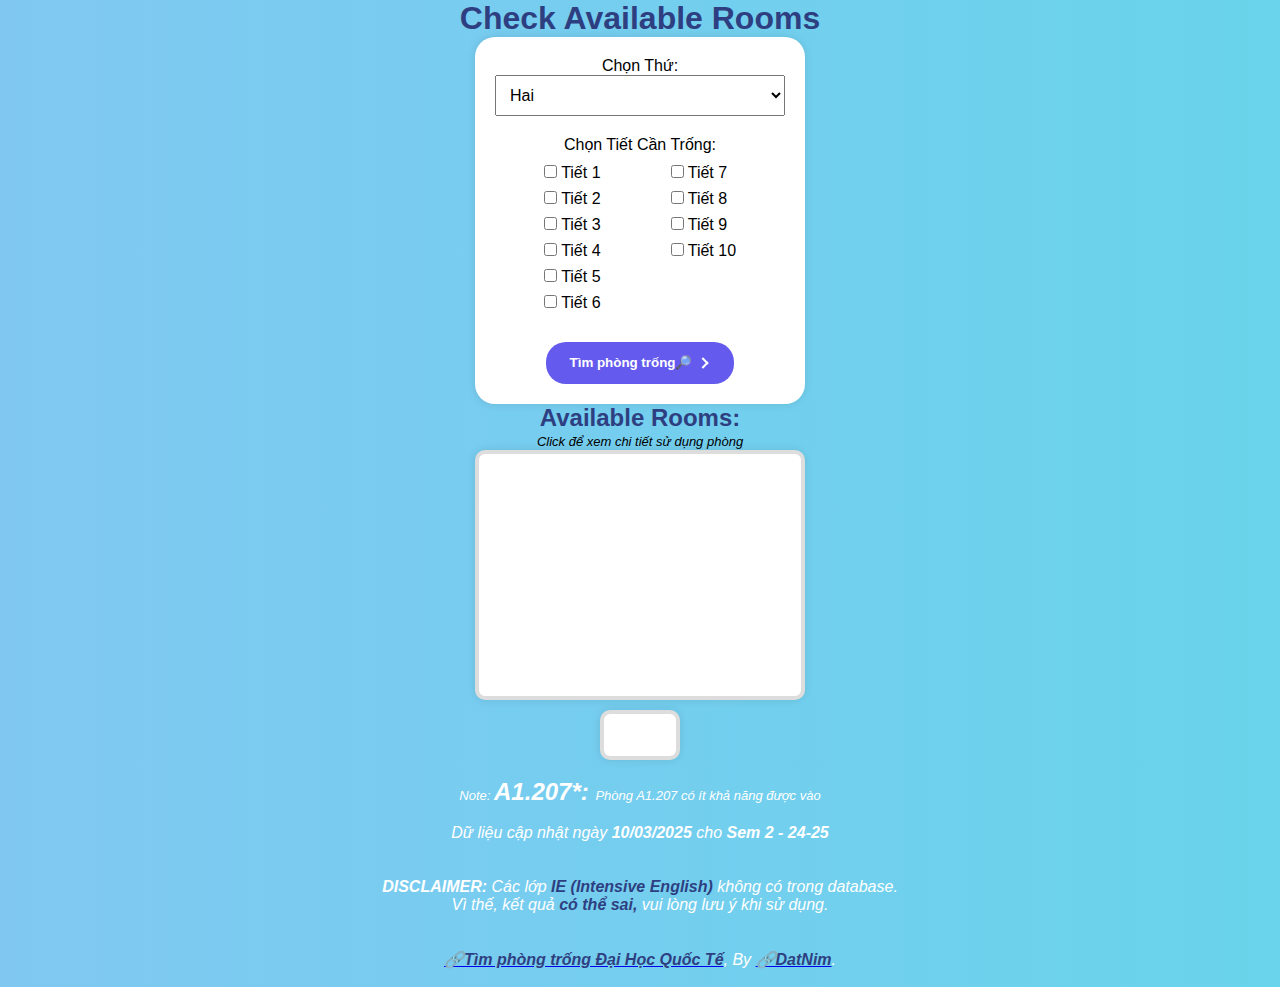
<file: index.html>
<!DOCTYPE html>
<html lang="en">
<head>
    <!-- Google tag (gtag.js) -->
<script async src="https://www.googletagmanager.com/gtag/js?id=G-6KB0S7X7TV"></script>
<script>
  window.dataLayer = window.dataLayer || [];
  function gtag(){dataLayer.push(arguments);}
  gtag('js', new Date());

  gtag('config', 'G-6KB0S7X7TV');
</script>
    <meta charset="UTF-8">
    <meta name="viewport" content="width=device-width, initial-scale=1.0">
    <title>IU Room Availability Checker</title>
    <link rel="stylesheet" href="assets/styles.css"> <!-- Load CSS -->
</head>
<body>
    <h1 style="color: #2e3f81; ">Check Available Rooms</h1>



    <form id="roomForm">
        <!-- Chọn Thứ -->
        <div class="form-group">
            <label for="day">Chọn Thứ:</label>
            <select id="day">
                <option value="Hai">Hai</option>
                <option value="Ba">Ba</option>
                <option value="Tư">Tư</option>
                <option value="Năm">Năm</option>
                <option value="Sáu">Sáu</option>
                <option value="Bảy">Bảy</option>
            </select>
        </div>

        <!-- Nhập Tiết  -->
        <div class="form-group">
            <label >Chọn Tiết Cần Trống:</label>
            <div class="checkbox-group">
                <!-- Left Column: Tiết 1-5 -->
                <div class="checkbox-column">
                    <label><input type="checkbox" name="period" value="1"> Tiết 1</label>
                    <label><input type="checkbox" name="period" value="2"> Tiết 2</label>
                    <label><input type="checkbox" name="period" value="3"> Tiết 3</label>
                    <label><input type="checkbox" name="period" value="4"> Tiết 4</label>
                    <label><input type="checkbox" name="period" value="5"> Tiết 5</label>
                    <label><input type="checkbox" name="period" value="6"> Tiết 6</label>
                </div>
            
                <!-- Right Column: Tiết 6-10 -->
                <div class="checkbox-column">

                    <label><input type="checkbox" name="period" value="7"> Tiết 7</label>
                    <label><input type="checkbox" name="period" value="8"> Tiết 8</label>
                    <label><input type="checkbox" name="period" value="9"> Tiết 9</label>
                    <label><input type="checkbox" name="period" value="10"> Tiết 10</label>
                    <br />
                    
                </div>
            </div>
            
        </div>

        <!-- Button -->
        <button type="submit">
            Tìm phòng trống🔎
            <div class="arrow-wrapper">
                <div class="arrow"></div>
            </div>
        </button>
    </form>

    <h2 style="color: #2e3f81;">Available Rooms:</h2>
    <em><font size="2"> Click để xem chi tiết sử dụng phòng</font></em>
    <ul id="result"></ul>

    <!-- Room Usage (Displays on Click) -->
    <div id="roomUsage"></div>

    <em style="color: #ffff;"> 
        <br />
        <font size="2">  
            Note:
        </font>
    <b><font size="5">  
        A1.207*:  
    </font></b>
    <font size="2">  
        Phòng A1.207 có ít khả năng được vào 
    </font></em>
    <script src="assets/data.js"></script> <!-- Load CSV Data -->
    <script src="assets/script.js"></script> <!-- Load JavaScript -->
    <br />
    
    <em style="color: #ffff;">Dữ liệu cập nhật ngày 
        <b>10/03/2025</b> cho <b>Sem 2 - 24-25</b></em>
        <br />
        <br />
    <em style="color: #ffff;"><b>DISCLAIMER:</b> Các lớp 
    <b style="color: #2e3f81;">IE (Intensive English)</b> không có trong database.</em>
    <em style="color: #ffff;">Vì thế, kết quả 
    <b style="color: #2e3f81;">có thể sai,</b> vui lòng lưu ý khi sử dụng.</em>
    <br />
    <br />

 
    <em style="color: #ffff;"><a href="https://github.com/interestinglis/interestinglis.github.io/blob/main/README.md" target="_blank"><b style="color: #2e3f81;">🔗Tìm phòng trống Đại Học Quốc Tế</b></a>, By 
        <a href="https://www.facebook.com/nimdat" target="_blank"><b style="color: #2e3f81;">🔗DatNim</b></a>.

    </em>

    <br />

</body>
</html>
</file>
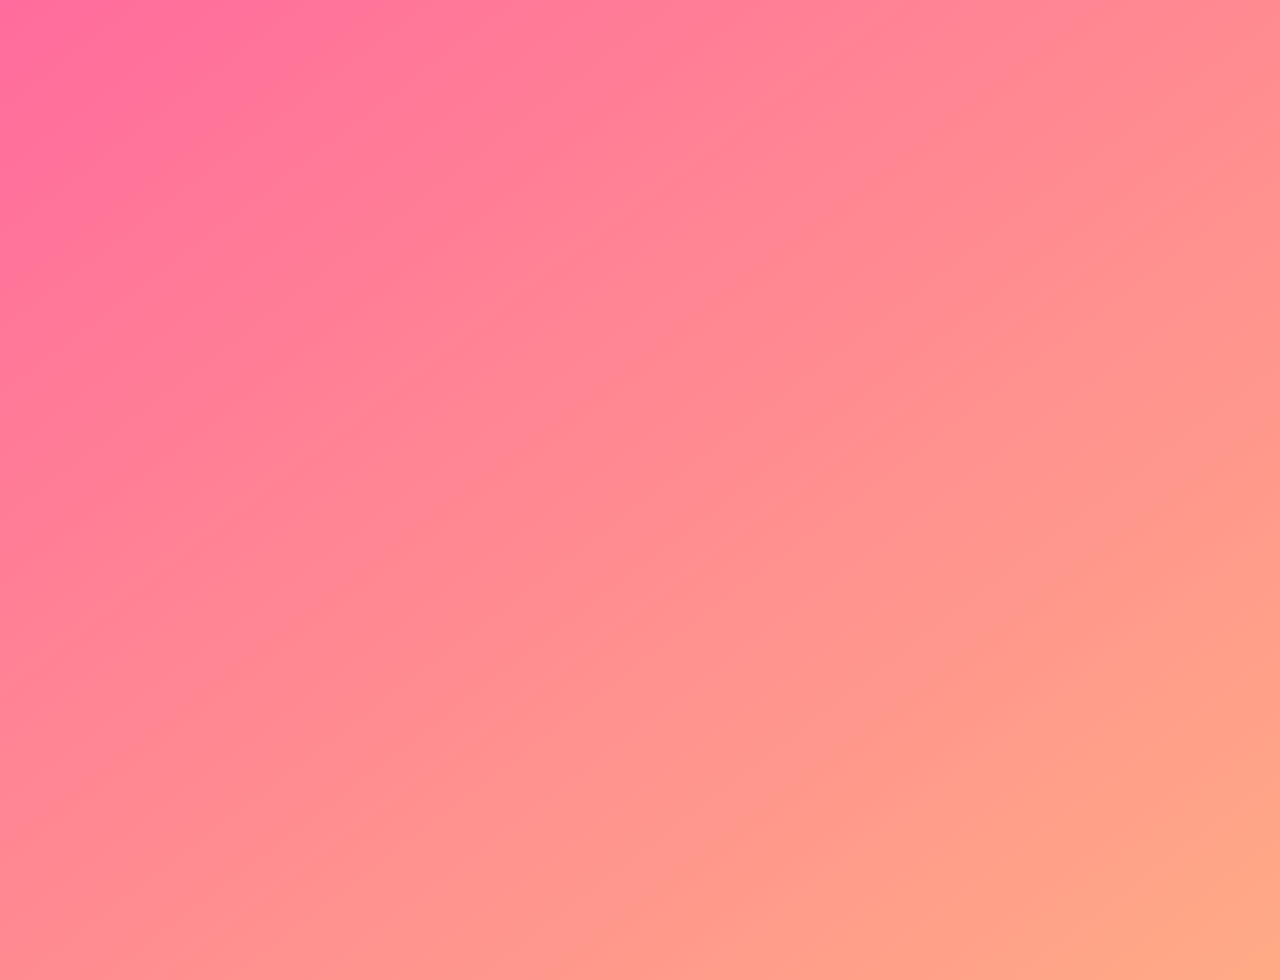
<file: content/dictation/dictation_ Why planes don't fly faster.html>
<!DOCTYPE html>
<html>
<head>
	<title>Why planes don't fly faster</title>
	<meta name="viewport" content="width=device-width, initial-scale=1.0">
	<style>
		body {
			background: linear-gradient(to bottom right, #ff6c9d, #ffaa85);
			color: #ca89b4;
			font-family: Arial, sans-serif;
			font-size: 23px ;
			padding: 0;
			margin: 0;
			overflow: hidden;
		}
		@media (orientation: landscape) and (max-width: 767px) {
			.container {
				display: flex;
				flex-direction: row;
				height: 100vh;
			}
			.video-container {
				width: 100%;
				height: 40%;
				order: 1;
			}
			.video-container iframe {
				width: 100%;
				height: calc(100% - 20px);
				margin: 10px;
			}
			.form-container {
				width: 50%;
				height: 100%;
				order: 2;
				padding: 10px;
				box-sizing: border-box;
				overflow-y: scroll;
			}
			.form-container iframe {
				width: 100%;
				height: 100%;
				border: none;
			}
		}
		@media (orientation: portrait), (min-width: 768px) {
			.container {
				display: block;
				height: auto;
			}
			.video-container {
				height: 40vh;
				position: relative;
				z-index: 1;
			}
			.video-container iframe {
				width: 100%;
				height: 100%;
			}
			.form-container {
				height: 70vh;
				position: relative;
				z-index: 2;
				padding: 10px;
				box-sizing: border-box;
				margin-top: -10px;
			}
			.form-container iframe {
				width: 100%;
				height: 100%;
				border: none;
			}
			@media (orientation: portrait) and (max-width: 767px) {
				.video-container {
					height: 30vh;
				}
				.video-container iframe {
					height: 100%;
					margin: 0;
				}
			}
		}
	</style>
</head>
<body>
	<div class="container">
		<div class="video-container">
			<iframe width="784" height="441" src="https://www.youtube.com/embed/n1QEj09Pe6k" title="Video" frameborder="0" allow="accelerometer; autoplay; clipboard-write; encrypted-media; gyroscope; picture-in-picture; web-share" allowfullscreen></iframe>
		</div>
		<div class="form-container">
			<iframe src="https://docs.google.com/forms/d/e/1FAIpQLScUtfi5G5Os8JFUzbZDcNfBGDCkhaM8_YvF6VqdPfXUwn7LVw/viewform?embedded=true" width="640" height="6643" frameborder="0" marginheight="0" marginwidth="0">Đang tải…</iframe>		</div>
	</div>
</body>
</html>
</file>
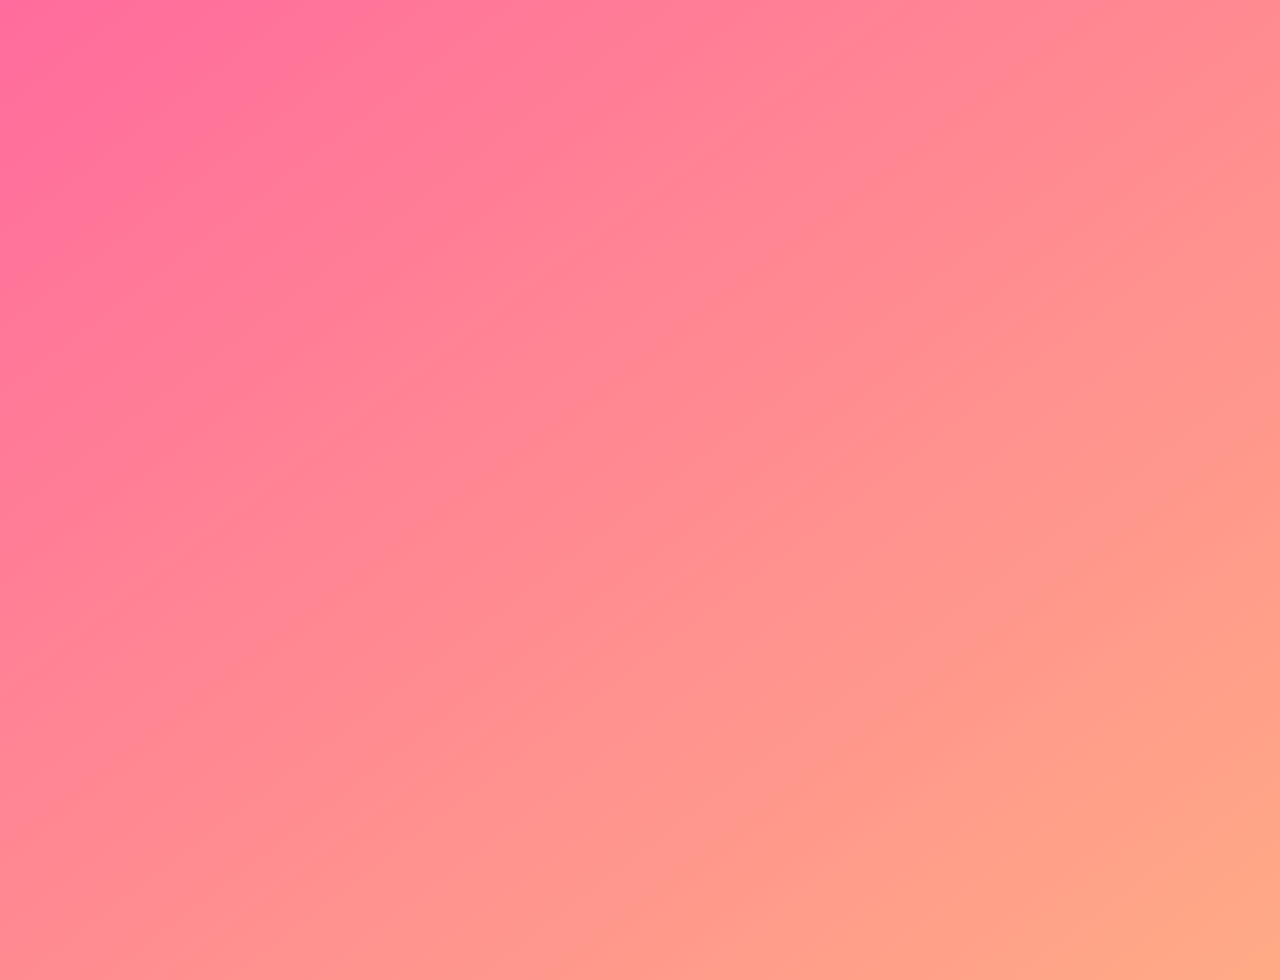
<file: content/dictation/dictation_ Why you procrastinate even when it feels bad.html>
<!DOCTYPE html>
<html>
<head>
	<title>Why you procrastinate even when it feels bad</title>
	<meta name="viewport" content="width=device-width, initial-scale=1.0">
	<style>
		body {
			background: linear-gradient(to bottom right, #ff6c9d, #ffaa85);
			color: #ca89b4;
			font-family: Arial, sans-serif;
			font-size: 23px ;
			padding: 0;
			margin: 0;
			overflow: hidden;
		}
		@media (orientation: landscape) and (max-width: 767px) {
			.container {
				display: flex;
				flex-direction: row;
				height: 100vh;
			}
			.video-container {
				width: 100%;
				height: 40%;
				order: 1;
			}
			.video-container iframe {
				width: 100%;
				height: calc(100% - 20px);
				margin: 10px;
			}
			.form-container {
				width: 50%;
				height: 100%;
				order: 2;
				padding: 10px;
				box-sizing: border-box;
				overflow-y: scroll;
			}
			.form-container iframe {
				width: 100%;
				height: 100%;
				border: none;
			}
		}
		@media (orientation: portrait), (min-width: 768px) {
			.container {
				display: block;
				height: auto;
			}
			.video-container {
				height: 40vh;
				position: relative;
				z-index: 1;
			}
			.video-container iframe {
				width: 100%;
				height: 100%;
			}
			.form-container {
				height: 70vh;
				position: relative;
				z-index: 2;
				padding: 10px;
				box-sizing: border-box;
				margin-top: -10px;
			}
			.form-container iframe {
				width: 100%;
				height: 100%;
				border: none;
			}
			@media (orientation: portrait) and (max-width: 767px) {
				.video-container {
					height: 30vh;
				}
				.video-container iframe {
					height: 100%;
					margin: 0;
				}
			}
		}
	</style>
</head>
<body>
	<div class="container">
		<div class="video-container">
			<iframe width="784" height="441" src="https://www.youtube.com/embed/FWTNMzK9vG4" title="Video" frameborder="0" allow="accelerometer; autoplay; clipboard-write; encrypted-media; gyroscope; picture-in-picture; web-share" allowfullscreen></iframe>
		</div>
		<div class="form-container">
			<iframe src="https://docs.google.com/forms/d/e/1FAIpQLSfXZcC5DMYB2n5pByu-JqYAIBaPRrD8WSOvmwPh1vVDCed2Sg/viewform?embedded=true" width="640" height="3876" frameborder="0" marginheight="0" marginwidth="0">Đang tải…</iframe>
		</div>
	</div>
</body>
</html>
</file>
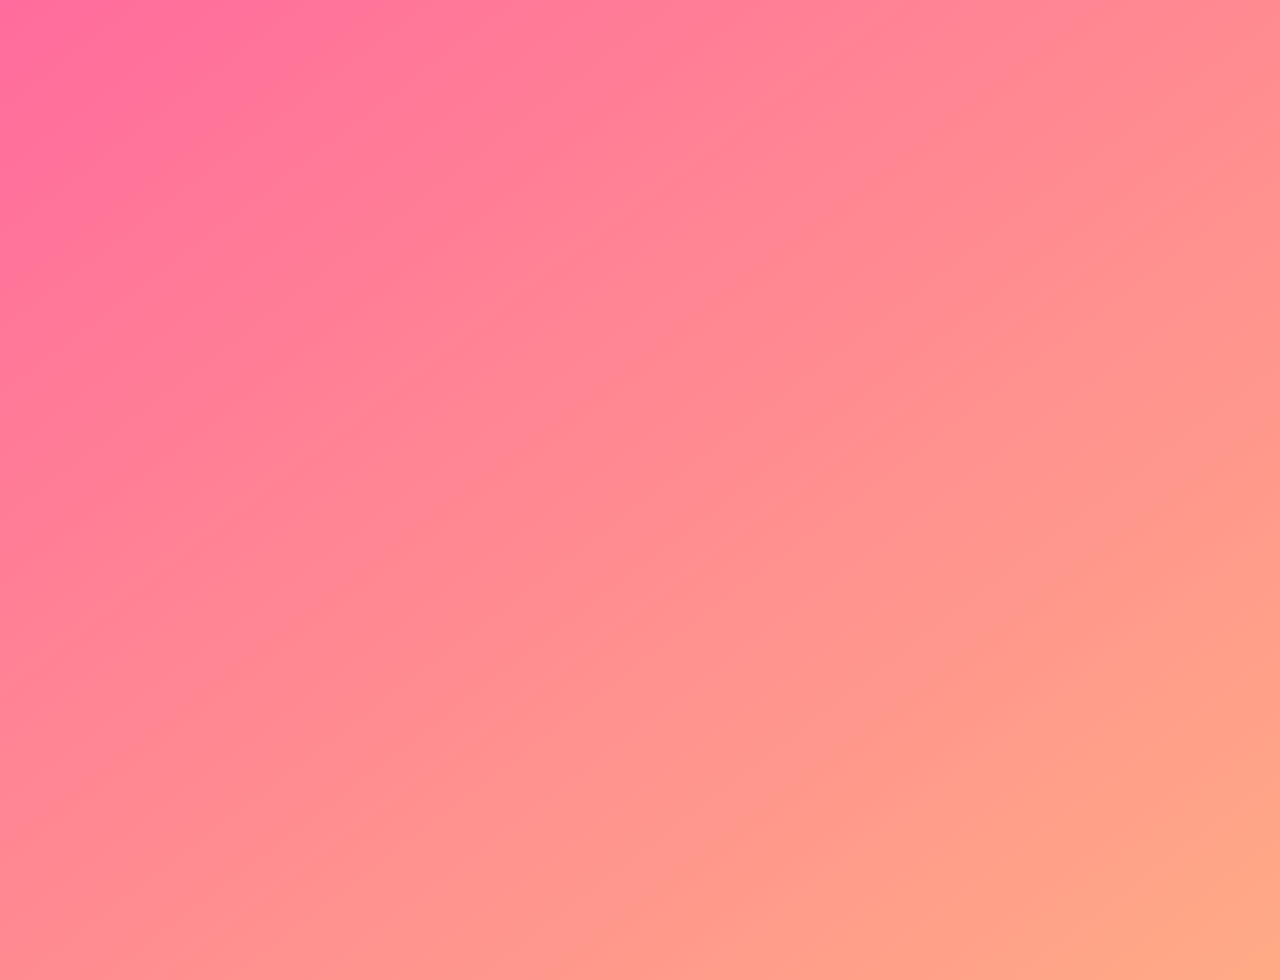
<file: content/dictation/dictation_ whyhongkongissoexpensive.html>
<!DOCTYPE html>
<html>
<head>
	<title>Why Is Housing In Hong Kong So Expensive? </title>
	<meta name="viewport" content="width=device-width, initial-scale=1.0">
	<style>
		body {
			background: linear-gradient(to bottom right, #ff6c9d, #ffaa85);
			color: #ca89b4;
			font-family: Arial, sans-serif;
			font-size: 23px ;
			padding: 0;
			margin: 0;
			overflow: hidden;
		}
		@media (orientation: landscape) and (max-width: 767px) {
			.container {
				display: flex;
				flex-direction: row;
				height: 100vh;
			}
			.video-container {
				width: 100%;
				height: 40%;
				order: 1;
			}
			.video-container iframe {
				width: 100%;
				height: calc(100% - 20px);
				margin: 10px;
			}
			.form-container {
				width: 50%;
				height: 100%;
				order: 2;
				padding: 10px;
				box-sizing: border-box;
				overflow-y: scroll;
			}
			.form-container iframe {
				width: 100%;
				height: 100%;
				border: none;
			}
		}
		@media (orientation: portrait), (min-width: 768px) {
			.container {
				display: block;
				height: auto;
			}
			.video-container {
				height: 40vh;
				position: relative;
				z-index: 1;
			}
			.video-container iframe {
				width: 100%;
				height: 100%;
			}
			.form-container {
				height: 70vh;
				position: relative;
				z-index: 2;
				padding: 10px;
				box-sizing: border-box;
				margin-top: -10px;
			}
			.form-container iframe {
				width: 100%;
				height: 100%;
				border: none;
			}
			@media (orientation: portrait) and (max-width: 767px) {
				.video-container {
					height: 30vh;
				}
				.video-container iframe {
					height: 100%;
					margin: 0;
				}
			}
		}
	</style>
</head>
<body>
	<div class="container">
		<div class="video-container">
			<iframe width="784" height="441" src="https://www.youtube.com/embed/cs5L3c40cvk" title="Video" frameborder="0" allow="accelerometer; autoplay; clipboard-write; encrypted-media; gyroscope; picture-in-picture; web-share" allowfullscreen></iframe>
		</div>
		<div class="form-container">
			<iframe src="https://docs.google.com/forms/d/e/1FAIpQLSeacqb39I2PAzG3y3_SPJ0zCvEKEfA6lX6CORDxSLdQgsBoQw/viewform?embedded=true" width="640" height="3586" frameborder="0" marginheight="0" marginwidth="0">Đang tải…</iframe>		</div>
	</div>
</body>
</html>
</file>
<file: assets/styles.css>
/* Apply to everything */
* {
    box-sizing: border-box;
    margin: 0;
    padding: 0;
    font-family: Arial, sans-serif;
}

/* Center everything */
/* Apply gradient background */
body {
    background: linear-gradient(to left, #69d4eb, #80c8f2);
    min-height: 100vh;
    display: flex;
    flex-direction: column;
    align-items: center;
    justify-content: center;
    text-align: center;
}


/* Form container */
form {
    display: flex;
    flex-direction: column;
    align-items: center;
    background: white;
    padding: 20px;
    border-radius: 20px;
    box-shadow: 0px 0px 10px rgba(0, 0, 0, 0.1);
    width: 100%;
    max-width: 330px;
}

/* Form group spacing */
.form-group {
    margin-bottom: 20px;
    width: 100%;
    display: flex;
    flex-direction: column;
    align-items: center;
}

/* Dropdown styling */
select {
    width: 100%;
    padding: 10px;
    font-size: 16px;
}

/* Checkbox group (2-column layout) */
/* Checkbox group (2-column layout) */
.checkbox-group {
    display: flex;
    justify-content: center;
    gap: 70px; /* Space between columns */
    width: 100%;
    margin: 0 auto;
    padding: 10px;
}

/* Wrap checkboxes in separate columns */
.checkbox-column {
    display: flex;
    flex-direction: column;
    gap: 8px; /* Space between checkboxes */
    align-items: flex-start; /* Ensure checkboxes and labels are aligned left */
}


/* Make checkboxes responsive */
@media (max-width: 330px) {
    .checkbox-group {
        grid-template-columns: 1fr; /* Switch to single column on very small screens */
    }
}

/* Button Styling */
button {
    --primary-color: #645bee;
    --secondary-color: #fff;
    --hover-color: #69d4eb;
    --arrow-width: 10px;
    --arrow-stroke: 2px;
    
    border: none;
    border-radius: 20px;
    color: var(--secondary-color);
    padding: 1em 1.8em;
    background: var(--primary-color);
    display: flex;
    align-items: center;
    gap: 0.6em;
    font-weight: bold;
    transition: background 0.3s ease-in-out;
    cursor: pointer;
}

/* Arrow Wrapper */
button .arrow-wrapper {
    display: flex;
    justify-content: center;
    align-items: center;
}

/* Arrow */
button .arrow {
    display: flex;
    width: var(--arrow-width);
    background: var(--primary-color);
    height: var(--arrow-stroke);
    position: relative;
    transition: background 0.3s;
}

/* Arrow Tail */
button .arrow::before {
    content: "";
    position: absolute;
    border: solid var(--secondary-color);
    border-width: 0 var(--arrow-stroke) var(--arrow-stroke) 0;
    display: inline-block;
    top: -3px;
    right: 3px;
    transition: 0.3s;
    padding: 3px;
    transform: rotate(-45deg);
}

/* Hover Effects */
button:hover {
    background-color: var(--hover-color);
}

button:hover .arrow {
    background: var(--secondary-color);
}

button:hover .arrow::before {
    right: 0;
}
/* Smoothly reveal results one by one */
/* Container for results (fixed height to prevent jumping) */
#result {
    width: 100%;
    max-width: 330px;
    height: 250px;  /* Fixed height to prevent page jump */
    overflow-y: auto;  /* Enable scrolling if needed */
    border: 4px solid #ddd;
    border-radius: 10px;
    background: white;
    padding: 20px;
    box-shadow: 0px 0px 10px rgba(0, 0, 0, 0.1);
}

/* Smoothly reveal results one by one */
.fade-in {
    opacity: 0;
    transform: translateY(10px);
    animation: fadeInEffect 0.5s ease-in-out forwards;
}

/* Delay each result for a staggered effect */
@keyframes fadeInEffect {
    from {
        opacity: 0;
        transform: translateY(10px);
    }
    to {
        opacity: 1;
        transform: translateY(0);
    }
}

/* Room Usage Section */
/* Room Usage Section */
#roomUsage {
    width: 100%;
    max-width: 80px;
    min-height: 50px;  /* Prevents initial shrinking */
    margin-top: 10px;
    padding: 10px;
    border: 4px solid #ddd;
    background: white;
    border-radius: 10px;
    box-shadow: 0px 0px 10px rgba(0, 0, 0, 0.1);
    text-align: left;
    
    /* Smooth expansion */
    transition: max-width 0.5s ease-in-out, max-height 0.5s ease-in-out, opacity 0.5s ease-in-out;
    overflow: hidden;  /* Prevents sudden jumps */
}

/* Expanding animation */
.expanded {
    max-width: 380px !important;  
    max-height: 550px !important; 
    transition: max-width 0.5s ease-in-out, max-height 0.5s ease-in-out, opacity 0.5s ease-in-out;
}


/* Smooth fade-in effect */
.fade-in {
    opacity: 0;
    animation: fadeInEffect 0.5s ease-in-out forwards;
}

/* Smooth fade-out effect */
.fade-out {
    opacity: 1;
    animation: fadeOutEffect 0.5s ease-in-out forwards;
}

/* Keyframes for fade-in */
@keyframes fadeInEffect {
    from {
        opacity: 0;
    }
    to {
        opacity: 1;
    }
}

/* Keyframes for fade-out */
@keyframes fadeOutEffect {
    from {
        opacity: 1;
    }
    to {
        opacity: 0;
    }
}

/* Make room results clickable */
#result li {
    cursor: pointer;
    transition: background 0.2s ease-in-out;
    padding: 10px 0;  /* Adds spacing between lines */
    line-height: 0.4; /* Increases the spacing between lines */
}


#result li:hover {
    background-color: #f0f0f0; /* Light gray hover effect */
}
</file>
